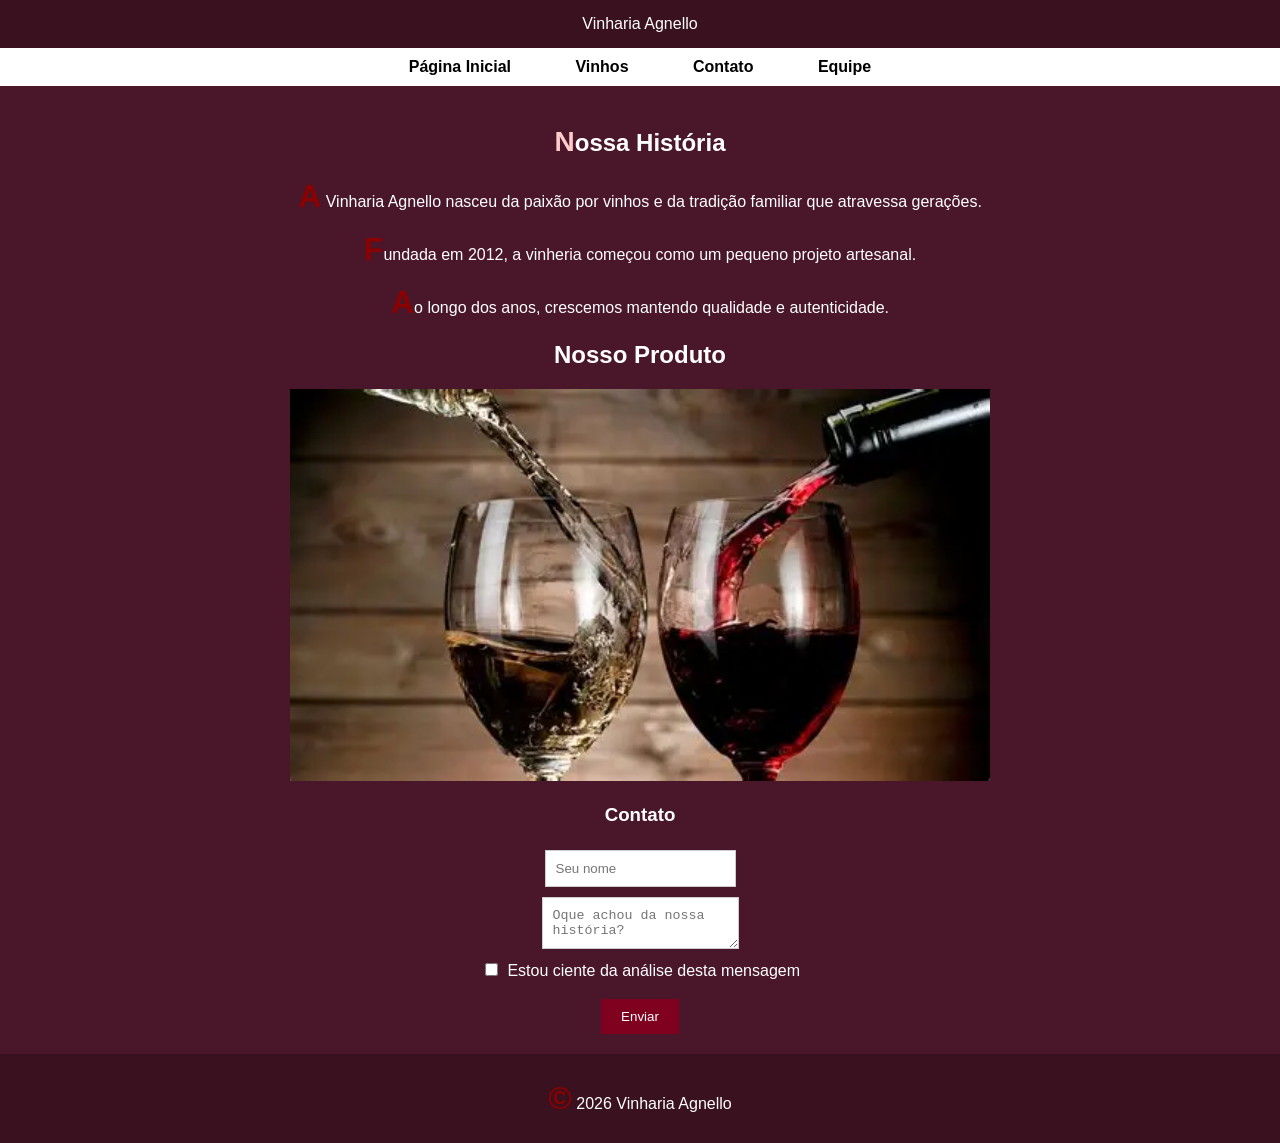
<file: src/pages/historia.html>
<!DOCTYPE html>
<html lang="pt-br">
<head>
  <meta charset="UTF-8" />
  <title>Vinharia Agnello</title>
  <link href="https://fonts.googleapis.com/css2?family=Playfair+Display&family=Open+Sans&display=swap" rel="stylesheet" />
  <link rel="stylesheet" href="../css/style.css" />
  <link rel="stylesheet" href="../css/efeitos.css">
</head>

<body>

<header>
  Vinharia Agnello
</header>

<nav class="topico">
 
  <ul>
    <li><a href="../../index.html">Página Inicial</a></li>
    <li><a href="produtos.html">Vinhos</a></li>
    <li><a href="contato.html">Contato</a></li>
    <li><a href="equipe.html">Equipe</a></li>
  </ul>
</nav>

<section class="historia">
  <h2>Nossa História</h2>

  <p>
    A Vinharia Agnello nasceu da paixão por vinhos e da tradição familiar que atravessa gerações.
  </p>

  <p>
    Fundada em 2012, a vinheria começou como um pequeno projeto artesanal.
  </p>

  <p class="destaque">
    Ao longo dos anos, crescemos mantendo qualidade e autenticidade.
  </p>

  <h2>Nosso Produto</h2>

  <img  src="../imgs/vinho.jpg" class="Imagem">

  
  <form>
    <h3>Contato</h3>
    <input type="text" placeholder="Seu nome"><br>
    <textarea placeholder="Oque achou da nossa história?"></textarea><br>

    <label>
      <input type="checkbox"> Estou ciente da análise desta mensagem
    </label><br><br>

    <button>Enviar</button>
    
  </section>
  </form>
   
   <footer>
        <p>&copy; 2026 Vinharia Agnello</p>
    </footer>
  

</body>
</html>
</file>
<file: src/css/style.css>
body {
    background-color:#1b0a10;
    color: white;
    text-align: center;
}


.titulo {
    font-size: 40px;
    letter-spacing: 3px;
}

.corpo {
    background-color: #4a172a;
}

body {
font-family: Arial;
margin: 0;
background-color: #4a172a;
}

header {
background-color:#39111f;
color:#ffffff;
padding: 15px;
text-align: center;
}

nav {
background-color:#ffffff;
padding: 10px;
text-align: center;
}

nav a {
margin: 10px;
text-decoration: none;
color: #000000;
font-weight: bold;
}

main {
padding: 20px;
}

table {
background-color: #39111f;
border-collapse: collapse;
margin: 0 auto;
}

th, td {
padding: 10px;
}

footer {
text-align: center;
background-color: #39111f;
color: #ffffff;
padding: 10px;
}
.time-01 h1 {
color: #ffffff;

}
.nosso-time {
    display: flex;
    justify-content: space-around;
    flex-wrap: wrap;
    gap: 20px;
    margin-top: 20px;
}

.membro {
    text-align: center;
    max-width: 300px;  
}

.membro img {
    width: 200px;        
    height: 200px;       
    object-fit: cover;   
    border-radius: 10px; 
}
</file>
<file: src/css/efeitos.css>
//pagina index.html(Thiago)
//Animação com keyframe (parte do topo da pagina)
//tive que colocar diretamente no index.HTML porque o seletor header no efeitos.css já existe e está sendo carregado de uma versão antiga em cache. (comportamento estranho)

//Ao passar o mouse o background muda de cor (pseudo-classe :hover e aumenta de tamanho com uma transição)
.container-topicos {
    display: flex;
    justify-content:center
}

.topicos {
    padding: 0;
    margin: 0;
    display: flex;
    flex-direction: column;
    align-items: center;
    gap: 8px;
}

.topicos li {
    padding: 6px 12px;
    border: 1px solid #ccb1ba;
    border-radius: 4px;
    transition: padding 0.5s ease, background-color 0.3s ease;
    background-color: #39111f;
    width: fit-content;
}

.topicos li:hover {
    padding: 6px 44px;
    background-color: #5c1d36;
}

Requisitos que faltam dois pseudoclasses diferentes, dois pseudo-elementos, dois transformações scale, rotate e etc e transições simples e o README.md no final do projeto
Lembrem de linkar o efeitos.css na pagina de vcs


pagina contato.html


pagina equipe.html


pagina historia.html



.topico {
  background-color: #9c8f8f;
  padding: 10px;
   animation: descerNavbar 1s ease-out;
}

.topico ul {
  list-style: none;
  margin: 0;
  padding: 0;
}

.topico ul li {
  display: inline;
}

.topico ul li a {
  text-decoration: none;
  color: black;
  padding: 10px 20px;
}

.topico ul li a:hover {
  background-color: #800020;
  color: white;
  border-radius: 5px;
}

section {
  padding: 20px;
}

.historia::first-letter {
  font-size: 28px;
  font-weight: bold;
  color: #ffcccc;
}
.historia ::selection {
  background-color: #ffcccc;
  color: #5a0f1c;
}

img {
  width: 60%;
  max-width: 700px;
  transition: 0.4s;
}

img:hover{
    transform: scale(1.5);
}

input, textarea {
  padding: 10px;
  margin: 5px;
  border: 1px solid #ccc;
}


input:focus, textarea:focus {
  border-color: #800020;
  outline: none;
}

input[type="checkbox"]:checked {
  accent-color: #800020;
}

button {
  padding: 10px 20px;
  border: none;
  background-color: #800020;
  color: white;
  cursor: pointer;
}


button:hover {
  background-color: #a00028;
}



pagina vinhos.html

button:hover {
background-color: red;
color:red
transform: scale(2)}

p:first-letter {
font-size: 2em;
font-weight: bold;
color: #8b0000;
}

@keyframes fadeIn {
from {
    opacity: 0;
    transform: translateY(4px);
}
to {
    opacity: 1;
    transform: translateY(0);
}
}

.banner {
animation: fadeIn 3s ease-in-out;
}

a {
color: black;
transition: 0.3s;
}

a:hover {
color: #8b0000;
}

img:hover {
transform: scale(1.5);
}

.card:hover {
transform: rotate(2deg);
}


nav ul li{
color: black;
text-decoration: none;
transition: 0.3s;
}

nav ul li::selection {
color: #8b0000;
}

::selection{
background-color: #4a172a;
color: #8b0000;
}
</file>
